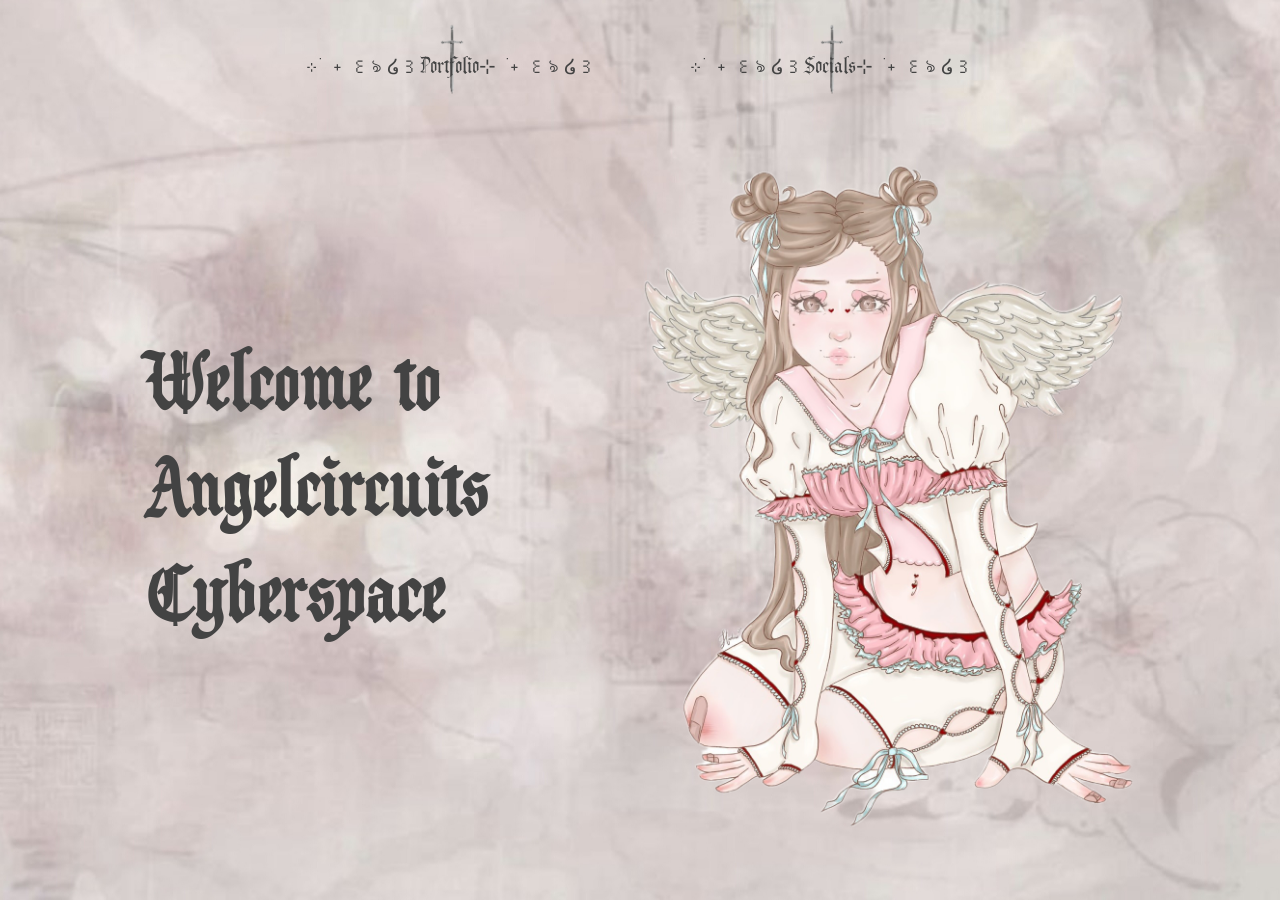
<file: index.html>
<!DOCTYPE html>
<html lang="en">
<head>
    <meta charset="UTF-8">
    <meta name="viewport" content="width=device-width, initial-scale=1.0">
    <title>Angelcircuits Portfolio</title>
    <link rel="stylesheet" href="style.css">
</head>
<body>

<div class="container">
    <header class="nav-bar">
        <nav>
            <ul>
                <!-- <li><a href="aboutArtist.html">⊹ ࣪ ˖ ꒰ঌ ໒꒱About Artist⊹ ࣪ ˖ ꒰ঌ ໒꒱</a></li> -->
                <li><a href="commissions.html">⊹ ࣪ ˖ ꒰ঌ ໒꒱Portfolio⊹ ࣪ ˖ ꒰ঌ ໒꒱</a></li>
                <li><a href="socials.html">⊹ ࣪ ˖ ꒰ঌ ໒꒱Socials⊹ ࣪ ˖ ꒰ঌ ໒꒱</a></li>
            </ul>
        </nav>
    </header>
    <main class="row">
        <div class="col-text">
            <h1>Welcome to <br> Angelcircuits Cyberspace</h1>
            <p></p>
        </div>
        <div class="col-img">
            <img src="harlowangel.png" alt="Angel Illustration">
        </div>
    </main>
</div>
</body>
</html>
</file>
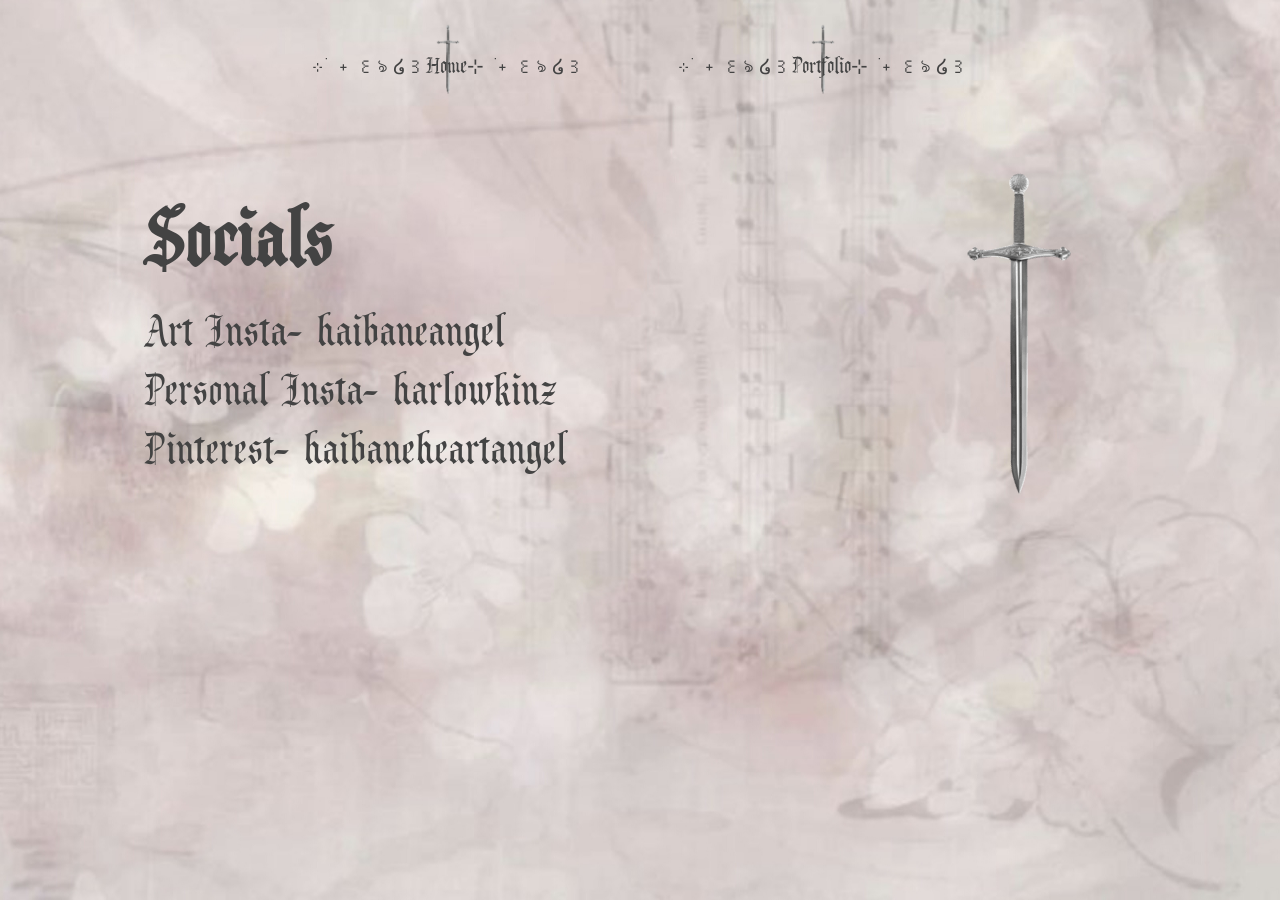
<file: socials.html>
<!DOCTYPE html>
<html lang="en">
    <head>
    <meta charset="UTF-8">
    <meta name="viewport" content="width=device-width, initial-scale=1.0">
    <title>Angelcircuits Portfolio</title>
    <link rel="stylesheet" href="style.css">
</head>

<div class="container">
    <header class="nav-bar">
        <nav>
            <ul>
                <li><a href="index.html">⊹ ࣪ ˖ ꒰ঌ ໒꒱Home⊹ ࣪ ˖ ꒰ঌ ໒꒱</a></li>
                <!-- <li><a href="aboutArtist.html">⊹ ࣪ ˖ ꒰ঌ ໒꒱About Artist⊹ ࣪ ˖ ꒰ঌ ໒꒱</a></li> -->
                <li><a href="commissions.html">⊹ ࣪ ˖ ꒰ঌ ໒꒱Portfolio⊹ ࣪ ˖ ꒰ঌ ໒꒱</a></li>
            </ul>
        </nav>
    </header>

    <main class="row">
        <div class="col-text">
            <h1>Socials</h1>
            <p> Art Insta- haibaneangel</p>
            <p> Personal Insta- harlowkinz</p>
            <p> Pinterest- haibaneheartangel</p>
        </div>
         <div class="col-img">
            <sword><img src="swords.webp" alt="Angel Illustration"></sword>
        </div>
    </main>
</div>
</file>
<file: style.css>
* {
    margin: 0;
    padding: 0;
    box-sizing: border-box;
    color: rgb(67, 67, 67);
}
@font-face {
  font-family: 'MyCustomFont';
  src: url('PrinceValiant.ttf') format('woff2');
  font-size: 40px;
}

* {
  font-family: 'MyCustomFont', sans-serif;
  font-size: 40px;
}
@media (max-width: 600px) {
    body {
        background-size: 600px; 
    }
}
#gate, .container {
    min-height: 100vh;
}
body {
    background-image: url("newbackground.png");
    background-repeat: no-repeat;
    background-attachment: fixed;
    background-size: cover; 

}

#gate {
    position: fixed;
    inset: 0;
    background-image: url("angel.png");
    background-position: center;
    background-size: cover;
    display: flex;
    justify-content: center;
    align-items: center;
    z-index: 9999;
    transition: opacity 0.6s ease;
    padding: 20px;
}

.gate-content {
    text-align: center;
    width: 100%;
    max-width: 600px;
}

h2 {
    font-size: 1.2rem; 
    margin-bottom: 2rem;
    line-height: 1.5;
}

.login-container {
    background: rgba(255, 255, 255, 0.8); 
    padding: 20px;
    border-radius: 15px;
    display: inline-block;
}

#pw {
    padding: 10px;
    border: 1px solid #ccc;
    border-radius: 5px;
    margin-bottom: 10px;
}

.container {
    width: 100%;
    padding: 20px;
}

.nav-bar ul {
    list-style: none;
    text-align: center;
}

.nav-bar li {
    margin: 10px 0;
    display: block; 
}

.nav-bar a {
    text-decoration: none;
    font-size: 20px;
    padding: 20px 20px; 
    display: inline-block; 
    
    background-image: url("swords.webp"); 
    background-size: 50px; 
    background-repeat: no-repeat;
    background-position: center;
    padding-top: 30px;
    
    transition: transform 0.3s ease;
}

.row {
    display: flex;
    flex-direction: column; 
    align-items: center;
    text-align: center;
    margin-top: 40px;
}

.col-text h1 {
    font-size: 1.8rem;
    margin-bottom: 10px;
}

.col-img img {
    max-width: 90%;
    height: auto;
    margin-top: 20px;
}

.shop-grid {
    display: flex;
    flex-wrap: wrap;
    gap: 20px;
    justify-content: center;
    padding: 20px;
}

.item-card {
    background: rgba(255, 255, 255, 0.6); 
    border: 2px solid #e0e0e0;
    border-radius: 15px;
    padding: 15px;
    width: 250px;
    text-align: center;
    transition: transform 0.3s ease;
    box-shadow: 0 4px 10px rgba(0,0,0,0.05);
}

.item-card:hover {
    transform: translateY(-5px); 
}

.item-card img {
    width: 100%;
    height: 255px;
    object-fit: cover; 
    border-radius: 10px;
    margin-bottom: 10px;
}

.item-info h3 {
    font-size: 1.1rem;
    margin: 10px 0;
    color: #555;
}

.price {
    font-weight: bold;
    color: #b5838d; 
    margin-bottom: 10px;
}

.lightbox {
    display: none; 
    position: fixed;
    z-index: 10000; 
    top: 0;
    left: 0;
    width: 100%;
    height: 100%;
    background-color: rgba(0, 0, 0, 0.9); 
    justify-content: center;
    align-items: center;
}

.lightbox img {
    max-width: 90%;
    max-height: 80%;
    /* border: 5px solid white; */
    border-radius: 10px;
    /* box-shadow: 0 0 20px rgba(255, 133, 162, 0.5);  */
}

.close-btn {
    position: absolute;
    top: 30px;
    right: 50px;
    font-size: 60px;
    color: white;
    cursor: pointer;
    font-family: Arial, sans-serif;
}


.lightbox.active {
    display: flex;
}




@media (min-width: 1000px) {
    .nav-bar li {
        display: inline-block; 
        margin: 0 20px;
    }

    .row {
        flex-direction: row; 
        justify-content: space-around;
        text-align: left;
        padding: 0 10%;
    }

    .col-text {
        flex: 1;
    }

    .col-img {
        flex: 1;
        text-align: right;
    }

    .col-img img {
        max-width: 100%;
    }

    h2 {
        font-size: 2rem;
    }
}
</file>
